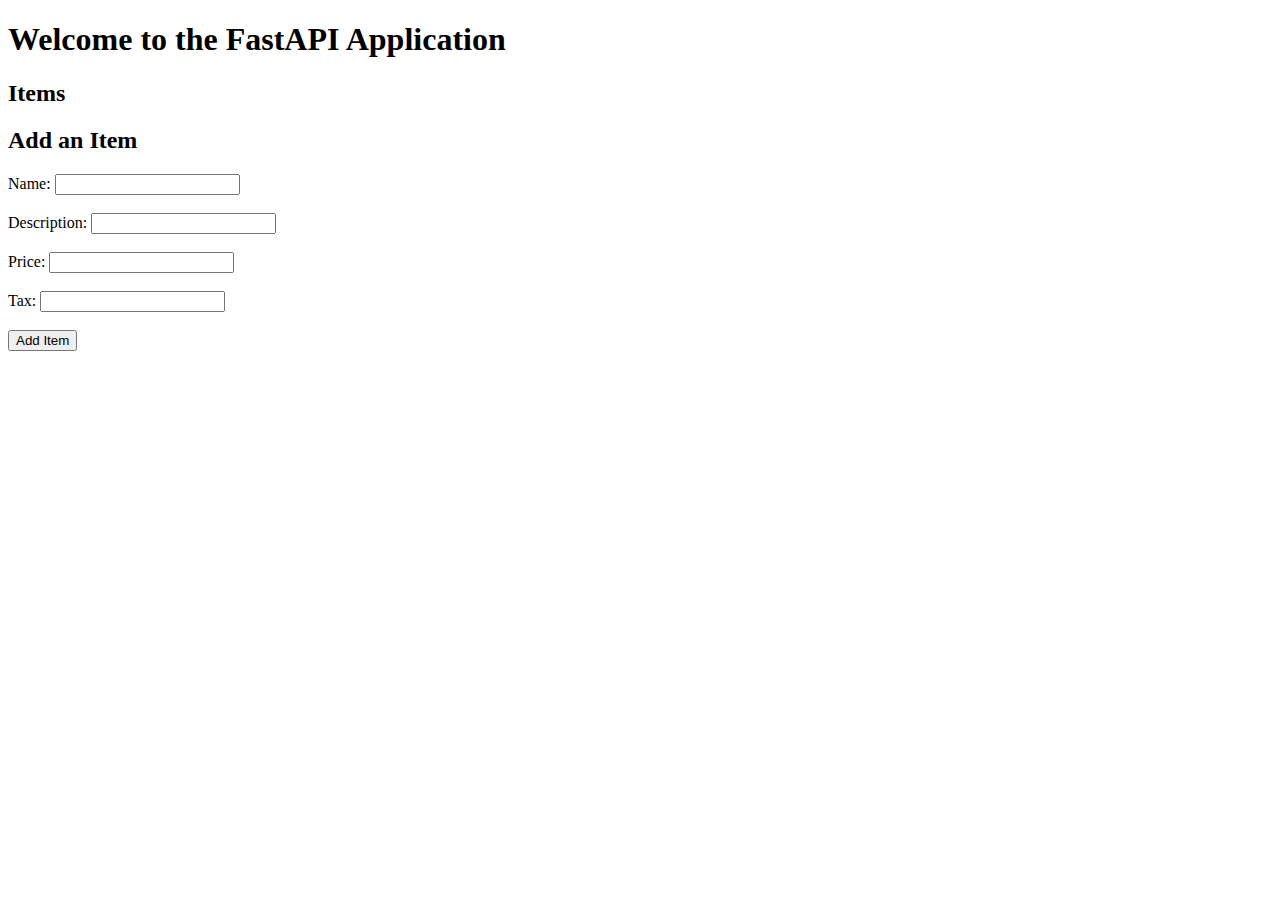
<file: RohithBN/static/index.html>
<!DOCTYPE html>
<html lang="en">
<head>
    <meta charset="UTF-8">
    <meta name="viewport" content="width=device-width, initial-scale=1.0">
    <title>FastAPI Frontend</title>
</head>
<body>
    <h1>Welcome to the FastAPI Application</h1>

    <h2>Items</h2>
    <ul id="items-list"></ul>

    <h2>Add an Item</h2>
    <form id="item-form">
        <label for="name">Name:</label>
        <input type="text" id="name" name="name" required><br><br>

        <label for="description">Description:</label>
        <input type="text" id="description" name="description"><br><br>

        <label for="price">Price:</label>
        <input type="number" id="price" name="price" required><br><br>

        <label for="tax">Tax:</label>
        <input type="number" id="tax" name="tax"><br><br>

        <button type="submit">Add Item</button>
    </form>

    <script>
        const baseUrl = "http://127.0.0.1:8000";

        async function fetchItems() {
            const response = await fetch(`${baseUrl}/items`);
            const items = await response.json();
            const itemsList = document.getElementById("items-list");
            itemsList.innerHTML = "";
            items.forEach(item => {
                const li = document.createElement("li");
                li.textContent = `${item.name} - $${item.price}`;
                itemsList.appendChild(li);
            });
        }

        document.getElementById("item-form").addEventListener("submit", async (e) => {
            e.preventDefault();
            const name = document.getElementById("name").value;
            const description = document.getElementById("description").value;
            const price = parseFloat(document.getElementById("price").value);
            const tax = parseFloat(document.getElementById("tax").value);

            const item = { name, description, price, tax };

            await fetch(`${baseUrl}/items`, {
                method: "POST",
                headers: {
                    "Content-Type": "application/json",
                },
                body: JSON.stringify(item),
            });

            e.target.reset();
            fetchItems();
        });

        fetchItems();
    </script>
</body>
</html>
</file>
